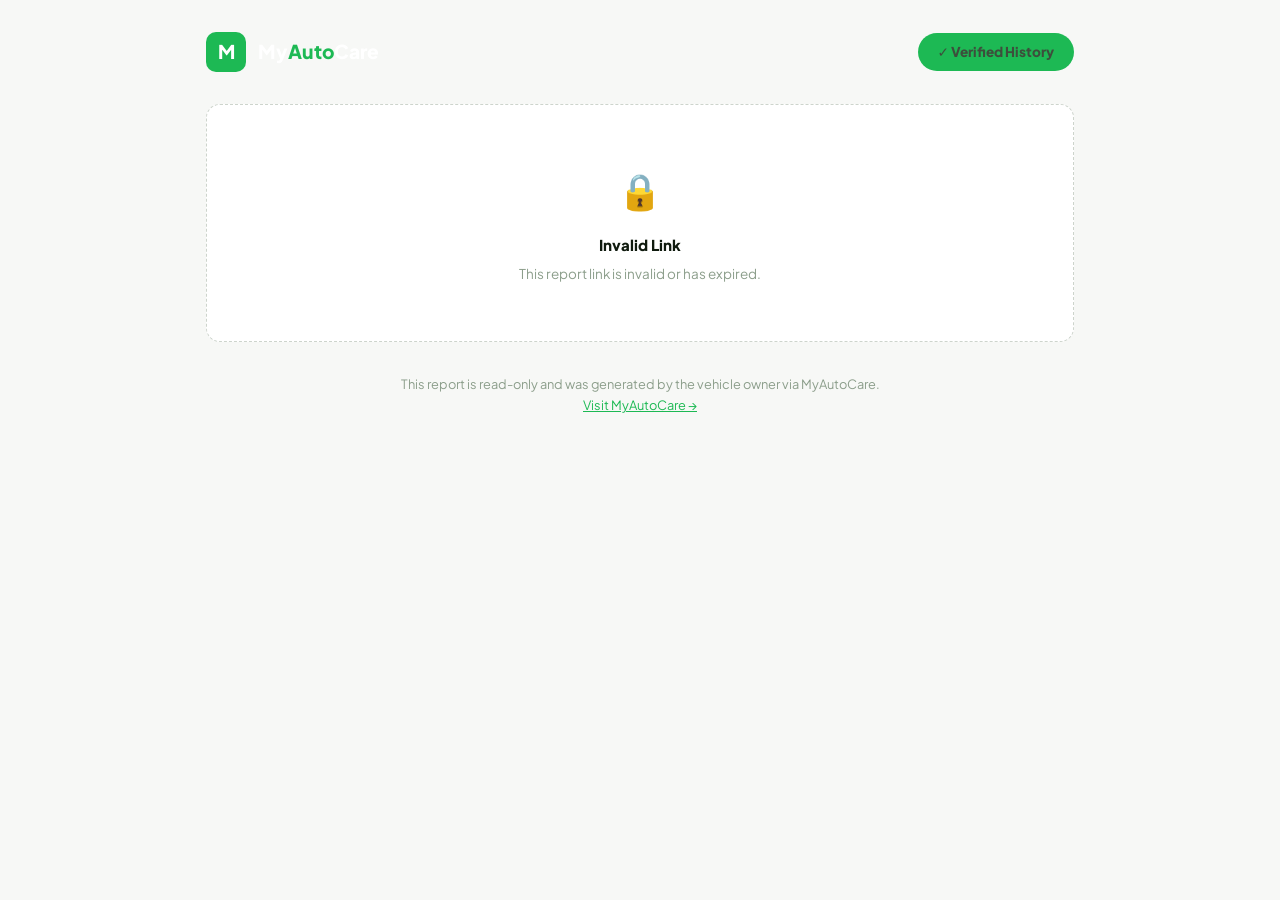
<file: public-report.html>
<!DOCTYPE html>
<html lang="en">
<head>
<meta charset="UTF-8"/>
<meta name="viewport" content="width=device-width, initial-scale=1.0"/>
<title>Vehicle History — MyAutoCare</title>
<link rel="stylesheet" href="app.css"/>
<style>
body { padding: 2rem 1rem; max-width: 900px; margin: 0 auto; }
.pub-header { display: flex; align-items: center; justify-content: space-between; margin-bottom: 2rem; }
.verified-badge { background: var(--accent); color: var(--g900); font-family: var(--fd); font-weight: 800; padding: .5rem 1.25rem; border-radius: 99px; font-size: .85rem; }
.pub-report { background: white; color: #111; border-radius: var(--radius); padding: 2.5rem; }
.pub-report h2 { color: #030c04; border-bottom: 3px solid #35e857; padding-bottom: .5rem; margin-bottom: 1rem; font-family: 'Outfit', sans-serif; }
.rp-table { width: 100%; border-collapse: collapse; font-size: .875rem; }
.rp-table th { background: #0b1a0d; color: #9ffcad; padding: .65rem .9rem; text-align: left; font-size: .78rem; text-transform: uppercase; letter-spacing: .04em; }
.rp-table td { padding: .65rem .9rem; border-bottom: 1px solid #e5e7eb; }
.rp-table tr:nth-child(even) td { background: #f9fafb; }
.info-grid { display: grid; grid-template-columns: 1fr 1fr; gap: .5rem; margin-bottom: 1.5rem; font-size: .875rem; }
.info-grid span { color: #6b7280; }
</style>
</head>
<body>
<div id="toast-container"></div>
<div class="pub-header">
  <div style="display:flex;align-items:center;gap:.75rem">
    <div class="logo-mark" style="width:40px;height:40px;border-radius:10px;font-size:19px">M</div>
    <div style="font-family:var(--fd);font-weight:800;font-size:1.2rem;color:var(--white)">My<em style="color:var(--accent);font-style:normal">Auto</em>Care</div>
  </div>
  <div class="verified-badge">✓ Verified History</div>
</div>

<div id="main-content"></div>

<div style="text-align:center;margin-top:2rem;font-size:.8rem;color:var(--muted)">
  This report is read-only and was generated by the vehicle owner via MyAutoCare.<br/>
  <a href="index.html" style="color:var(--accent)">Visit MyAutoCare →</a>
</div>

<script src="app-core.js"></script>
<script>
const params = new URLSearchParams(window.location.search);
const token = params.get('token');

function render() {
  const content = document.getElementById('main-content');

  if (!token) {
    content.innerHTML = `<div class="empty-state"><div class="empty-icon">🔒</div><div class="empty-title">Invalid Link</div><div class="empty-desc">This report link is invalid or has expired.</div></div>`;
    return;
  }

  const tokenMap = JSON.parse(localStorage.getItem('mac_tokens') || '{}');
  const tokenData = tokenMap[token];

  if (!tokenData) {
    content.innerHTML = `<div class="empty-state"><div class="empty-icon">🔒</div><div class="empty-title">Link Not Found</div><div class="empty-desc">This report link is invalid or has been revoked by the owner.</div></div>`;
    return;
  }

  if (new Date(tokenData.expiresAt) < new Date()) {
    content.innerHTML = `<div class="empty-state"><div class="empty-icon">⏱️</div><div class="empty-title">Link Expired</div><div class="empty-desc">This share link expired on ${MAC.utils.formatDate(tokenData.expiresAt)}. Please ask the owner for a new link.</div></div>`;
    return;
  }

  const v = MAC.vehicles.get(tokenData.vehicleId);
  if (!v) {
    content.innerHTML = `<div class="empty-state"><div class="empty-icon">❓</div><div class="empty-title">Vehicle Not Found</div></div>`;
    return;
  }

  const logs = MAC.logs.forVehicle(v.id).sort((a,b) => new Date(b.serviceDate) - new Date(a.serviceDate));
  const totalCost = logs.reduce((s,l) => s + parseFloat(l.cost||0), 0);

  content.innerHTML = `
    <div class="pub-report">
      <div style="display:flex;align-items:center;justify-content:space-between;margin-bottom:1.5rem">
        <div>
          <div style="font-family:'Outfit',sans-serif;font-weight:900;font-size:1.3rem;color:#030c04">MyAutoCare</div>
          <div style="font-size:.75rem;color:#6b7280">Official Vehicle History Report</div>
        </div>
        <div style="text-align:right;font-size:.75rem;color:#6b7280">
          Generated: ${new Date().toLocaleDateString('en-MY')}<br/>
          Expires: ${MAC.utils.formatDate(tokenData.expiresAt)}
        </div>
      </div>

      <h2>Vehicle Information</h2>
      <div class="info-grid">
        <div><span>Brand & Model:</span> <strong>${MAC.utils.escapeHtml(v.brand+' '+v.model)}</strong></div>
        <div><span>Plate Number:</span> <strong style="color:#1a6b2a;font-size:1rem">${MAC.utils.escapeHtml(v.plate)}</strong></div>
        <div><span>Year:</span> ${v.year || '—'}</div>
        <div><span>Colour:</span> ${v.colour || '—'}</div>
        <div><span>Fuel Type:</span> ${v.fuelType || '—'}</div>
        <div><span>Recorded Mileage:</span> ${v.mileage ? parseInt(v.mileage).toLocaleString() + ' km' : '—'}</div>
        <div><span>Vehicle Type:</span> ${v.type === 'car' ? '🚗 Car' : '🏍️ Motorcycle'}</div>
        <div><span>Total Records:</span> ${logs.length} service entries</div>
      </div>

      <h2>Service History</h2>
      ${logs.length ? `
        <table class="rp-table">
          <thead>
            <tr><th>Date</th><th>Service Type</th><th>Mileage</th><th>Workshop</th><th>Cost (RM)</th><th>Notes</th></tr>
          </thead>
          <tbody>
            ${logs.map(l => `<tr>
              <td><strong>${MAC.utils.formatDate(l.serviceDate)}</strong></td>
              <td>${MAC.utils.escapeHtml(l.serviceType)}</td>
              <td>${l.mileageAtService ? parseInt(l.mileageAtService).toLocaleString() + ' km' : '—'}</td>
              <td>${MAC.utils.escapeHtml(l.workshopName)}</td>
              <td><strong>RM ${parseFloat(l.cost).toFixed(2)}</strong></td>
              <td style="color:#6b7280;font-size:.8rem">${MAC.utils.escapeHtml(l.notes) || '—'}</td>
            </tr>`).join('')}
            <tr style="background:#f0fdf2;font-weight:700">
              <td colspan="4" style="text-align:right">Total Maintenance Cost:</td>
              <td style="color:#1a6b2a">RM ${totalCost.toFixed(2)}</td>
              <td></td>
            </tr>
          </tbody>
        </table>
        <div style="margin-top:1.25rem;padding:.75rem 1rem;background:#f0fdf2;border-radius:8px;border-left:3px solid #35e857;font-size:.85rem">
          <strong>🛡️ Buyer's Note:</strong> This history has been digitally recorded and verified by the vehicle owner using MyAutoCare. All records are self-reported by the owner. We recommend requesting workshop receipts for high-cost services.
        </div>
      ` : `<p style="color:#6b7280">No service records have been logged for this vehicle.</p>`}

      <div style="margin-top:2rem;padding-top:1rem;border-top:1px solid #e5e7eb;font-size:.72rem;color:#9ca3af;display:flex;justify-content:space-between">
        <span>Report Token: ${token}</span>
        <span>MyAutoCare · CSP600 FYP · UiTM CDCS240</span>
      </div>
    </div>
  `;
}

render();
</script>
</body>
</html>
</file>
<file: app.css>
/* ═══════════════════════════════════════════════════════
   MyAutoCare — App Styles  |  White + Green Minimal
   ═══════════════════════════════════════════════════════ */
@import url('https://fonts.googleapis.com/css2?family=Plus+Jakarta+Sans:wght@300;400;500;600;700;800&display=swap');

:root{
  --white:#ffffff;
  --stone:#f7f8f6;
  --stone2:#f0f2ef;
  --line:#e4e8e3;
  --line2:#cdd4cc;
  --muted:#8c9e8b;
  --body:#3d4e3c;
  --heading:#0f1a0e;
  --accent:#1db954;
  --accent-h:#18a349;
  --accent-pale:#edfbf2;
  --accent-pale2:#d3f7e1;
  --accent-glow:rgba(29,185,84,.18);
  --danger:#ef4444;
  --danger-dim:rgba(239,68,68,.1);
  --warn:#f59e0b;
  --warn-dim:rgba(245,158,11,.1);
  --info:#3b82f6;
  --info-dim:rgba(59,130,246,.1);
  --sans:'Plus Jakarta Sans',system-ui,sans-serif;
  --sw:248px;
  --r:14px;--r-sm:9px;--r-xs:7px;
  --ease:cubic-bezier(.22,1,.36,1);
  --sh-sm:0 1px 4px rgba(0,0,0,.06);
  --sh:0 4px 16px rgba(0,0,0,.07),0 2px 6px rgba(0,0,0,.04);
  --sh-lg:0 12px 40px rgba(0,0,0,.1),0 4px 12px rgba(0,0,0,.05);
}

*,*::before,*::after{box-sizing:border-box;margin:0;padding:0;}
html{-webkit-font-smoothing:antialiased;}
body{
  background:var(--stone);color:var(--body);
  font-family:var(--sans);font-size:15px;line-height:1.65;
  min-height:100vh;overflow-x:hidden;
}

/* ── LAYOUT ─────────────────────────────────────────── */
.app-layout{display:flex;min-height:100vh;}

.app-sidebar{
  width:var(--sw);
  background:var(--white);
  border-right:1px solid var(--line);
  position:fixed;top:0;left:0;height:100vh;
  overflow-y:auto;display:flex;flex-direction:column;
  z-index:100;transition:transform .3s var(--ease);
}
.app-main{margin-left:var(--sw);flex:1;min-height:100vh;display:flex;flex-direction:column;}

.app-topbar{
  height:58px;background:var(--white);
  border-bottom:1px solid var(--line);
  display:flex;align-items:center;justify-content:space-between;
  padding:0 1.75rem;position:sticky;top:0;z-index:90;
  box-shadow:var(--sh-sm);
}
.app-content{padding:1.75rem;flex:1;}

/* ── SIDEBAR ─────────────────────────────────────────── */
.sidebar-logo{
  display:flex;align-items:center;gap:9px;
  padding:1.1rem 1.15rem .9rem;text-decoration:none;
  border-bottom:1px solid var(--line);
}
.logo-mark{
  width:32px;height:32px;border-radius:8px;
  background:var(--accent);
  display:flex;align-items:center;justify-content:center;
  font-family:var(--sans);font-weight:800;font-size:14px;color:#fff;flex-shrink:0;
}
.logo-text{font-family:var(--sans);font-weight:700;font-size:.97rem;color:var(--heading);}
.logo-text em{color:var(--accent);font-style:normal;font-weight:800;}

.sidebar-nav{padding:.6rem 0;flex:1;}
.nav-section-label{
  font-size:.6rem;font-weight:800;letter-spacing:.12em;text-transform:uppercase;
  color:var(--muted);padding:.95rem 1.15rem .3rem;display:block;
}
.nav-item{
  display:flex;align-items:center;gap:.65rem;
  padding:.56rem 1.15rem;text-decoration:none;
  color:var(--muted);font-size:.845rem;font-weight:500;
  border-left:2px solid transparent;transition:all .18s;
  cursor:pointer;background:none;border-right:none;border-top:none;border-bottom:none;
  width:100%;border-left:2px solid transparent;
}
.nav-item:hover{color:var(--heading);background:var(--stone);}
.nav-item.active{color:var(--accent-h);background:var(--accent-pale);border-left-color:var(--accent);font-weight:700;}
.nav-item svg{width:16px;height:16px;flex-shrink:0;}

.sidebar-footer{padding:.85rem 1.15rem;border-top:1px solid var(--line);}
.user-chip{
  display:flex;align-items:center;gap:.65rem;
  padding:.5rem .7rem;border-radius:var(--r-sm);
  background:var(--stone);border:1px solid var(--line);
}
.user-avatar{
  width:28px;height:28px;border-radius:50%;
  background:var(--accent);
  display:flex;align-items:center;justify-content:center;
  font-weight:800;font-size:.75rem;color:#fff;flex-shrink:0;
}
.user-name{font-size:.8rem;font-weight:700;color:var(--heading);}
.user-email{font-size:.67rem;color:var(--muted);}

/* ── TOPBAR ──────────────────────────────────────────── */
.topbar-title{font-weight:800;font-size:.97rem;color:var(--heading);}
.topbar-actions{display:flex;align-items:center;gap:.65rem;}
.hamburger{display:none;background:none;border:none;color:var(--muted);cursor:pointer;padding:.25rem;}

/* ── BUTTONS ─────────────────────────────────────────── */
.btn{
  display:inline-flex;align-items:center;gap:.4rem;
  padding:.52rem 1.1rem;border-radius:99px;
  font-family:var(--sans);font-size:.84rem;font-weight:700;
  cursor:pointer;text-decoration:none;transition:all .2s var(--ease);
  border:1.5px solid transparent;white-space:nowrap;
}
.btn-primary{background:var(--accent);color:#fff;border-color:var(--accent);}
.btn-primary:hover{background:var(--accent-h);border-color:var(--accent-h);transform:translateY(-1px);box-shadow:0 6px 20px var(--accent-glow);}
.btn-outline{background:transparent;border-color:var(--line2);color:var(--body);}
.btn-outline:hover{border-color:var(--accent);color:var(--accent-h);background:var(--accent-pale);}
.btn-danger{background:var(--danger-dim);border-color:rgba(239,68,68,.2);color:var(--danger);}
.btn-danger:hover{background:rgba(239,68,68,.16);}
.btn-sm{padding:.34rem .8rem;font-size:.77rem;}
.btn svg{width:13px;height:13px;}

/* ── CARDS ───────────────────────────────────────────── */
.card{background:var(--white);border:1px solid var(--line);border-radius:var(--r);padding:1.4rem;box-shadow:var(--sh-sm);}
.card-header{display:flex;align-items:center;justify-content:space-between;margin-bottom:1.15rem;}
.card-title{font-weight:800;font-size:.95rem;color:var(--heading);}
.card-subtitle{font-size:.76rem;color:var(--muted);margin-top:.1rem;}

/* ── STAT CARDS ──────────────────────────────────────── */
.stat-grid{display:grid;grid-template-columns:repeat(auto-fit,minmax(175px,1fr));gap:.9rem;margin-bottom:1.4rem;}
.stat-card{
  background:var(--white);border:1px solid var(--line);border-radius:var(--r);
  padding:1.15rem 1.3rem;display:flex;align-items:center;gap:.9rem;
  box-shadow:var(--sh-sm);transition:box-shadow .2s;
}
.stat-card:hover{box-shadow:var(--sh);}
.stat-icon{
  width:44px;height:44px;border-radius:var(--r-sm);
  background:var(--accent-pale);flex-shrink:0;
  display:flex;align-items:center;justify-content:center;
}
.stat-icon svg{width:20px;height:20px;color:var(--accent);}
.stat-val{font-weight:800;font-size:1.5rem;color:var(--heading);line-height:1;}
.stat-label{font-size:.73rem;color:var(--muted);margin-top:.16rem;}

/* ── TABLES ──────────────────────────────────────────── */
.table-wrap{overflow-x:auto;border-radius:var(--r-sm);}
table{width:100%;border-collapse:collapse;font-size:.845rem;}
thead th{
  padding:.65rem .95rem;text-align:left;
  font-weight:800;font-size:.66rem;text-transform:uppercase;letter-spacing:.08em;
  color:var(--muted);background:var(--stone);border-bottom:1px solid var(--line);
}
tbody td{padding:.85rem .95rem;border-bottom:1px solid var(--line);color:var(--body);vertical-align:middle;}
tbody tr:last-child td{border-bottom:none;}
tbody tr:hover{background:var(--stone);}

/* ── FORMS ───────────────────────────────────────────── */
.form-group{margin-bottom:1.05rem;}
.form-label{display:block;font-size:.77rem;font-weight:700;color:var(--heading);margin-bottom:.36rem;}
.form-control,.form-select{
  width:100%;background:var(--stone);border:1.5px solid var(--line);
  border-radius:var(--r-xs);color:var(--heading);
  padding:.6rem .85rem;font-family:var(--sans);font-size:.875rem;
  outline:none;transition:border-color .2s,box-shadow .2s;
}
.form-control:focus,.form-select:focus{border-color:var(--accent);box-shadow:0 0 0 3px var(--accent-glow);background:var(--white);}
.form-control::placeholder{color:var(--muted);}
.form-hint{font-size:.72rem;color:var(--muted);margin-top:.26rem;}
.form-row{display:grid;grid-template-columns:1fr 1fr;gap:.9rem;}
.form-row-3{display:grid;grid-template-columns:1fr 1fr 1fr;gap:.9rem;}

/* ── BADGES ──────────────────────────────────────────── */
.badge{display:inline-flex;align-items:center;gap:.25rem;padding:.2rem .6rem;border-radius:99px;font-size:.68rem;font-weight:700;letter-spacing:.02em;}
.badge-good,.badge-success{background:var(--accent-pale);color:var(--accent-h);}
.badge-soon,.badge-warning{background:var(--warn-dim);color:var(--warn);}
.badge-overdue,.badge-danger{background:var(--danger-dim);color:var(--danger);}
.badge-info{background:var(--info-dim);color:var(--info);}
.badge-none{background:var(--stone2);color:var(--muted);}

/* ── VEHICLE CARDS ───────────────────────────────────── */
.vehicle-grid{display:grid;grid-template-columns:repeat(auto-fill,minmax(280px,1fr));gap:1rem;}
.vehicle-card{
  background:var(--white);border:1px solid var(--line);border-radius:var(--r);
  padding:1.3rem;transition:all .2s var(--ease);box-shadow:var(--sh-sm);
}
.vehicle-card:hover{border-color:var(--line2);box-shadow:var(--sh);transform:translateY(-2px);}
.vehicle-card-type{
  width:40px;height:40px;border-radius:var(--r-xs);
  background:var(--accent-pale);display:flex;align-items:center;justify-content:center;
  font-size:1.25rem;margin-bottom:.85rem;
}
.vehicle-name{font-weight:800;font-size:.97rem;color:var(--heading);}
.vehicle-plate{font-weight:700;font-size:.88rem;color:var(--accent-h);margin:.1rem 0;}
.vehicle-meta{font-size:.76rem;color:var(--muted);}
.vehicle-actions{display:flex;gap:.4rem;margin-top:.85rem;}

/* ── MODALS ──────────────────────────────────────────── */
.modal-overlay{
  display:none;position:fixed;inset:0;
  background:rgba(0,0,0,.3);backdrop-filter:blur(6px);
  z-index:1000;align-items:center;justify-content:center;padding:1rem;
}
.modal-overlay.open{display:flex;}
.modal{
  background:var(--white);border:1px solid var(--line);border-radius:var(--r);
  padding:1.75rem;width:100%;max-width:520px;max-height:90vh;overflow-y:auto;
  box-shadow:var(--sh-lg);animation:mIn .2s var(--ease);
}
.modal-lg{max-width:680px;}
@keyframes mIn{from{transform:translateY(16px);opacity:0;}to{transform:none;opacity:1;}}
.modal-header{display:flex;align-items:center;justify-content:space-between;margin-bottom:1.25rem;}
.modal-title{font-weight:800;font-size:1rem;color:var(--heading);}
.modal-close{background:none;border:none;color:var(--muted);font-size:1.25rem;cursor:pointer;line-height:1;}
.modal-close:hover{color:var(--heading);}
.modal-footer{display:flex;gap:.6rem;justify-content:flex-end;margin-top:1.25rem;padding-top:1rem;border-top:1px solid var(--line);}

/* ── TOAST ───────────────────────────────────────────── */
#toast-container{position:fixed;bottom:1.5rem;right:1.5rem;z-index:9999;display:flex;flex-direction:column;gap:.45rem;}
.mac-toast{
  background:var(--heading);border-radius:var(--r-sm);
  padding:.65rem 1.1rem;font-size:.845rem;color:#fff;
  display:flex;align-items:center;gap:.5rem;
  transform:translateX(120%);transition:transform .3s var(--ease);
  box-shadow:var(--sh-lg);min-width:200px;
}
.mac-toast.show{transform:none;}
.mac-toast-success span{color:var(--accent);font-weight:700;}
.mac-toast-error span{color:#f87171;font-weight:700;}

/* ── PAGE HEADER ─────────────────────────────────────── */
.page-header{display:flex;align-items:center;justify-content:space-between;margin-bottom:1.5rem;}
.page-title{font-weight:800;font-size:1.4rem;color:var(--heading);}
.page-subtitle{font-size:.835rem;color:var(--muted);margin-top:.15rem;}

/* ── EMPTY STATE ─────────────────────────────────────── */
.empty-state{
  text-align:center;padding:3.5rem 1.5rem;
  border:1.5px dashed var(--line2);border-radius:var(--r);background:var(--white);
}
.empty-icon{font-size:2.2rem;margin-bottom:.85rem;}
.empty-title{font-weight:800;color:var(--heading);margin-bottom:.35rem;}
.empty-desc{font-size:.845rem;color:var(--muted);}

/* ── TABS ────────────────────────────────────────────── */
.tabs{display:flex;border-bottom:1px solid var(--line);margin-bottom:1.25rem;}
.tab-btn{
  padding:.6rem 1.1rem;background:none;border:none;
  color:var(--muted);font-family:var(--sans);font-size:.845rem;font-weight:600;
  cursor:pointer;border-bottom:2px solid transparent;margin-bottom:-1px;transition:all .18s;
}
.tab-btn.active{color:var(--accent-h);border-bottom-color:var(--accent);font-weight:800;}
.tab-btn:hover{color:var(--heading);}

/* ── CHARTS ──────────────────────────────────────────── */
.chart-card{background:var(--white);border:1px solid var(--line);border-radius:var(--r);padding:1.35rem;box-shadow:var(--sh-sm);}
.chart-wrap{position:relative;height:215px;}

/* ── ACTIVITY ────────────────────────────────────────── */
.activity-item{display:flex;align-items:flex-start;gap:.85rem;padding:.8rem 0;border-bottom:1px solid var(--line);}
.activity-item:last-child{border-bottom:none;}
.activity-dot{width:8px;height:8px;border-radius:50%;background:var(--accent);margin-top:.5rem;flex-shrink:0;}
.activity-text{font-size:.845rem;color:var(--body);}
.activity-meta{font-size:.72rem;color:var(--muted);margin-top:.1rem;}

/* ── RESPONSIVE ──────────────────────────────────────── */
@media(max-width:900px){
  .app-sidebar{transform:translateX(-100%);box-shadow:none;}
  .app-sidebar.open{transform:none;box-shadow:var(--sh-lg);}
  .app-main{margin-left:0;}
  .hamburger{display:block;}
  .form-row,.form-row-3{grid-template-columns:1fr;}
}
@media(max-width:600px){
  .app-content{padding:1.15rem;}
  .stat-grid{grid-template-columns:1fr 1fr;}
  .page-header{flex-direction:column;align-items:flex-start;gap:.6rem;}
}
</file>
